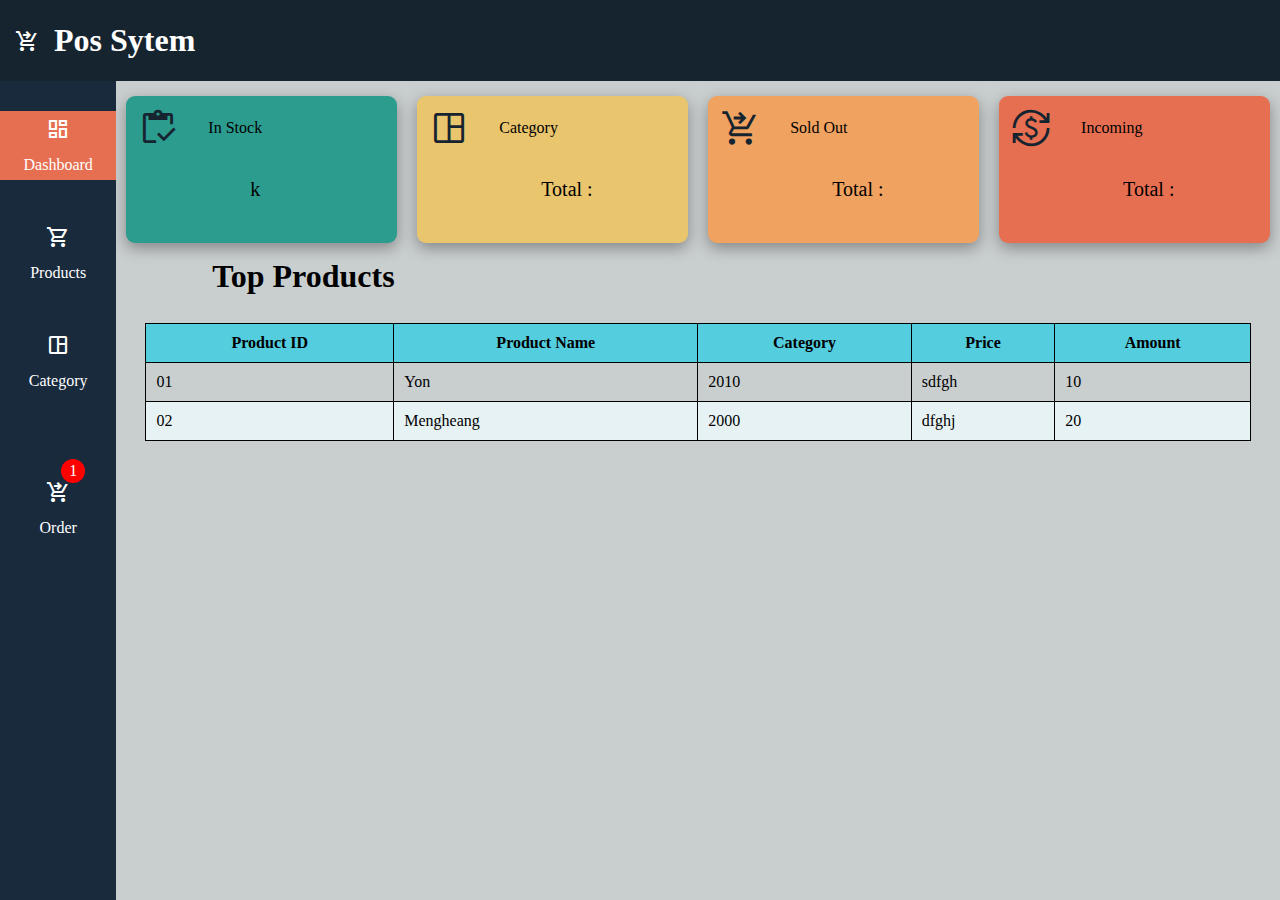
<file: index.html>
<!DOCTYPE html>
<html lang="en">

<head>
      <meta charset="UTF-8">
      <meta name="viewport" content="width=device-width, initial-scale=1.0">
      <title>Dashboard</title>
      <link rel="stylesheet" href="css/style.css">
      <script src="js/main.js" defer></script>
      <link rel="stylesheet"
            href="https://fonts.googleapis.com/css2?family=Material+Symbols+Outlined:opsz,wght,FILL,GRAD@20..48,100..700,0..1,-50..200" />
</head>

<body>
      <main>
            <i class="material-symbols-outlined">shopping_cart_checkout</i>
            <h1>Pos Sytem</h1>
      </main>
      <section>
            <div class="menus">
                  <a href="#">
                        <div class="menu active">
                              <i class="material-symbols-outlined">dashboard</i>
                              <p>Dashboard</p>
                        </div>
                  </a>
                  <a href="pages/products.html">
                        <div class="menu">
                              <i class="material-symbols-outlined">shopping_cart</i>
                              <p>Products</p>
                        </div>
                  </a>
                  <a href="pages/category.html">
                        <div class="menu">
                              <i class="material-symbols-outlined">space_dashboard</i>
                              <p>Category</p>
                        </div>
                  </a>
                  <a href="pages/order.html">
                        <div class="menu">
                              <p id="order">1</p>
                              <i class="material-symbols-outlined">shopping_cart_checkout</i>
                              <p>Order</p>
                        </div>
                  </a>
            </div>
            <div class="container">
                  <div class="container-top">
                        <div class="box boxone">
                              <div class="box-top">
                                    <i class="material-symbols-outlined">inventory</i>
                                    <p>In Stock</p>
                              </div>
                              <div class="box-buttom">
                                    <p id="in-stock">k</p>
                              </div>
                        </div>
                        <div class="box boxtwo">
                              <div class="box-top">
                                    <i class="material-symbols-outlined">space_dashboard</i>
                                    <p>Category</p>
                              </div>
                              <div class="box-buttom">
                                    <p id="nb-category">Total : </p>
                              </div>
                        </div>
                        <div class="box boxthree">
                              <div class="box-top">
                                    <i class="material-symbols-outlined">shopping_cart_checkout</i>
                                    <p>Sold Out</p>
                              </div>
                              <div class="box-buttom">
                                    <p id="nb-sold-out">Total : </p>
                              </div>
                        </div>
                        <div class="box boxfour">
                              <div class="box-top">
                                    <i class="material-symbols-outlined">Currency_exchange
                                    </i>
                                    <p>Incoming</p>
                              </div>
                              <div class="box-buttom">
                                    <p id="incoming">Total : </p>
                              </div>
                        </div>
                  </div>
                  <div class="container-center">
                        <h1>Top Products</h1>
                        <br>
                  </div>
                  <div class="right-box">
                              <table>
                                    <thead>
                                          <tr>
                                                <th>Product ID</th>
                                                <th>Product Name</th>
                                                <th>Category</th>
                                                <th>Price</th>
                                                <th>Amount</th>
                                          </tr>
                                    </thead>
                                    <tbody>
                                          <tr>
                                                <td>01</td>
                                                <td>Yon</td>
                                                <td>2010</td>
                                                <td>sdfgh</td>
                                                <td>10</td>
                                          </tr>
                                          <tr>
                                                <td>02</td>
                                                <td>Mengheang</td>
                                                <td>2000</td>
                                                <td>dfghj</td>
                                                <td>20</td>
                                          </tr>
                                    </tbody>
                              </table>
                        </div>
                  </div>
      </section>
</body>

</html>
</file>
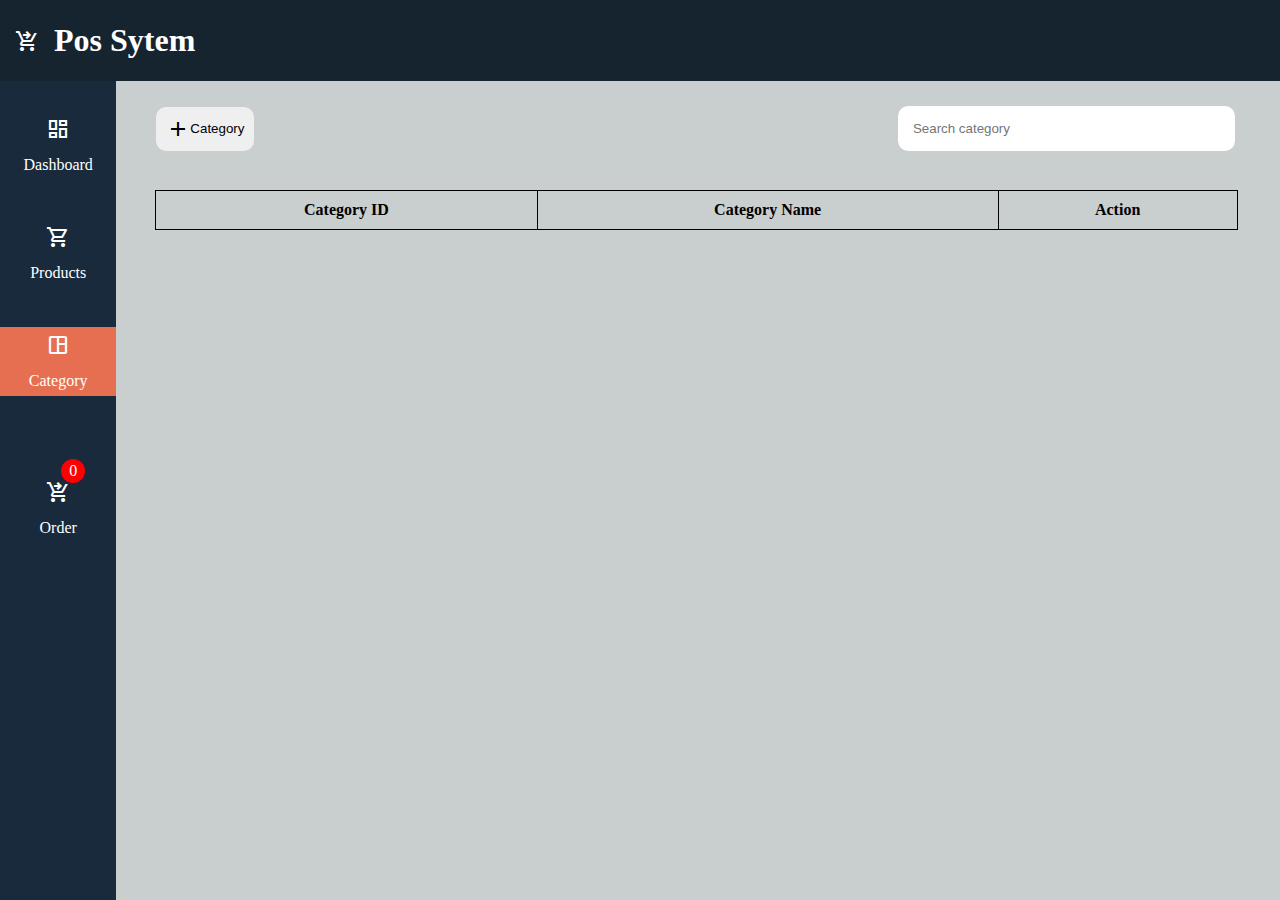
<file: pages/category.html>
<!DOCTYPE html>
<html lang="en">

<head>
      <meta charset="UTF-8">
      <meta name="viewport" content="width=device-width, initial-scale=1.0">
      <title>Dashboard</title>
      <link rel="stylesheet" href="../../css/category.css">
      <script src="../js/category.js" defer></script>
      <link rel="stylesheet"
            href="https://fonts.googleapis.com/css2?family=Material+Symbols+Outlined:opsz,wght,FILL,GRAD@20..48,100..700,0..1,-50..200" />
</head>

<body>
      <main>
            <i class="material-symbols-outlined">shopping_cart_checkout</i>
            <h1>Pos Sytem</h1>
      </main>
      <section>
            <div class="menus">
                  <a href="../index.html">
                        <div class="menu">
                              <i class="material-symbols-outlined">dashboard</i>
                              <p>Dashboard</p>
                        </div>
                  </a>
                  <a href="products.html">
                        <div class="menu">
                              <i class="material-symbols-outlined">shopping_cart</i>
                              <p>Products</p>
                        </div>
                  </a>
                  <a href="#">
                        <div class="menu active">
                              <i class="material-symbols-outlined">space_dashboard</i>
                              <p>Category</p>
                        </div>
                  </a>
                  <a href="order.html">
                        <div class="menu">
                              <p id="order">1</p>
                              <i class="material-symbols-outlined">shopping_cart_checkout</i>
                              <p>Order</p>
                        </div>
                  </a>
            </div>
            <div class="container">
                  <div class="header">
                        <div class="add_btn">
                              <button id="show-form"><i class="material-symbols-outlined">add</i>Category</button>
                        </div>
                        <input type="search" id="searchCategory" placeholder="Search category">

                  </div>
                  <table>
                        <thead>
                              <tr>
                                    <th>Category ID</th>
                                    <th>Category Name</th>
                                    <th>Action</th>
                              </tr>
                        </thead>
                        <tbody>
                              <!-- <tr>
                                    <td>001</td>
                                    <td>iphone</td>
                                    <td class="action">
                                          <i class="material-symbols-outlined delete"
                                              "> delete</i>
                                          <i class="material-symbols-outlined edit">edit</i>
                                    </td>
                              </tr> -->
                        </tbody>
                  </table>
                  <!-- <addform > -->
                  <div class="form">
                        <div id="form">
                              <input type="text" id="name" placeholder="Category id">
                              <input type="text" id="descript" placeholder="Name category">
                              <button class="btn-create" onclick="onCreate()">create</button>
                              <button class="bnt-cancel">Cancel</button>
                        </div>
                  </div>
            </div>
      </section>
</body>

</html>
</file>
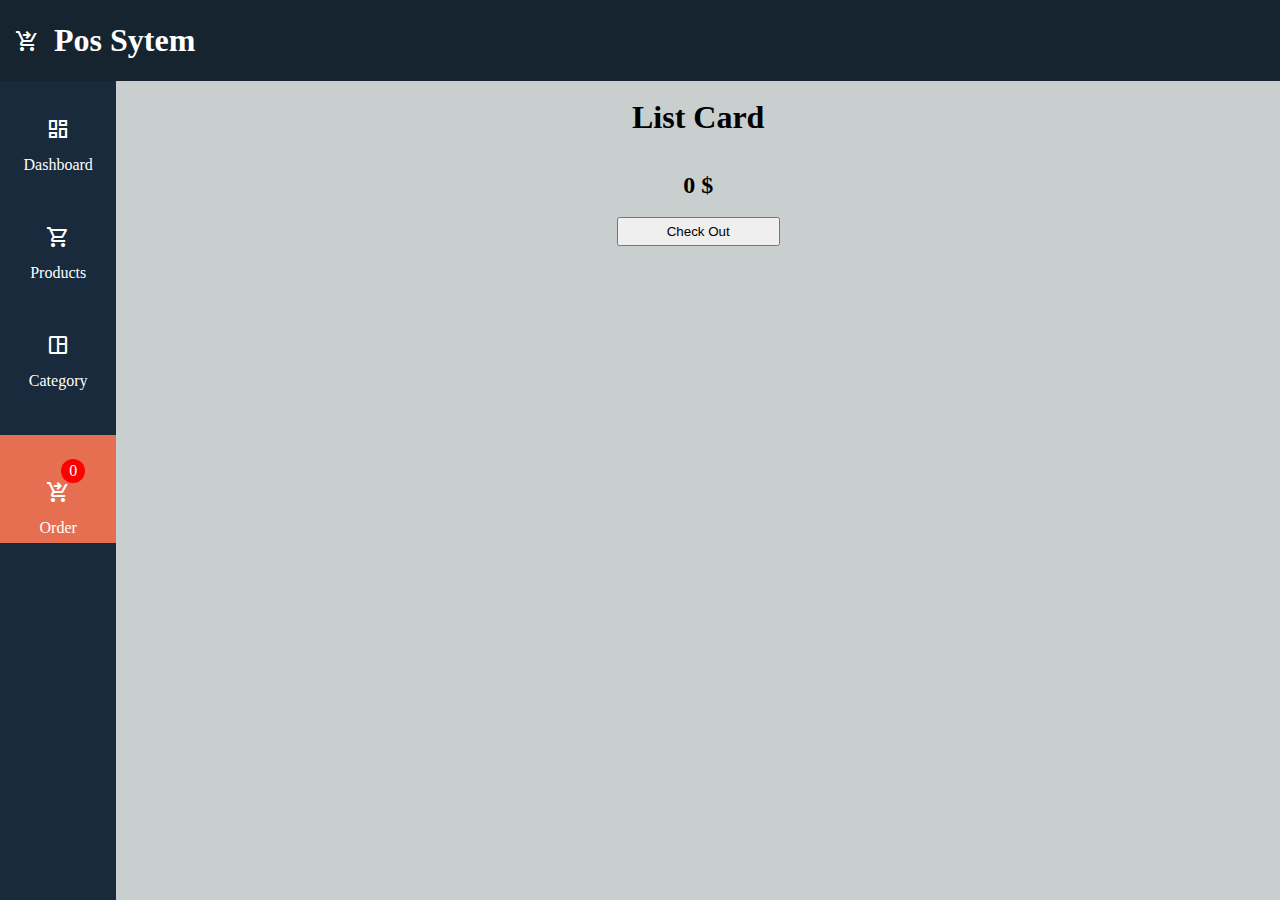
<file: pages/order.html>
<!DOCTYPE html>
<html lang="en">

<head>
      <meta charset="UTF-8">
      <meta name="viewport" content="width=device-width, initial-scale=1.0">
      <title>Order</title>
      <link rel="stylesheet" href="../../css/order.css">
      <script src="../js/order.js" defer></script>
      <link rel="stylesheet"
            href="https://fonts.googleapis.com/css2?family=Material+Symbols+Outlined:opsz,wght,FILL,GRAD@20..48,100..700,0..1,-50..200" />
</head>

<body>
      <main>
            <i class="material-symbols-outlined">shopping_cart_checkout</i>
            <h1>Pos Sytem</h1>
      </main>
      <section>
            <div class="menus">
                  <a href="../index.html">
                        <div class="menu">
                              <i class="material-symbols-outlined">dashboard</i>
                              <p>Dashboard</p>
                        </div>
                  </a>
                  <a href="products.html">
                        <div class="menu">
                              <i class="material-symbols-outlined">shopping_cart</i>
                              <p>Products</p>
                        </div>
                  </a>
                  <a href="category.html">
                        <div class="menu">
                              <i class="material-symbols-outlined">space_dashboard</i>
                              <p>Category</p>
                        </div>
                  </a>
                  <a href="#">
                        <div class="menu active">
                              <p id="order">1</p>
                              <i class="material-symbols-outlined">shopping_cart_checkout</i>
                              <p>Order</p>
                        </div>
                  </a>
            </div>
            <div class="container">
                  <br>
                  <h1>List Card</h1>
                  <br>
                  <div class="list-card">
                        <table id="tables">
                              <tr>
                                    <td>001</td>
                                    <td>ipad</td>
                                    <td><input type="number" min="1" value="1"></td>
                                    <td>$ 121</td>
                                    <td><i class="material-symbols-outlined">delete</i></td>
                              </tr>
                        </table>
                  </div>
                  <br>
                  <h2 id="total">Total : $ 00</h2>
                  <br>
                  <button id="check-out">Check Out</button>
            </div>
      </section>
      <!-- <div class="checkout">
            <img src="../images/iphone.jpg" alt="">
      </div> -->
</body>

</html>
</file>
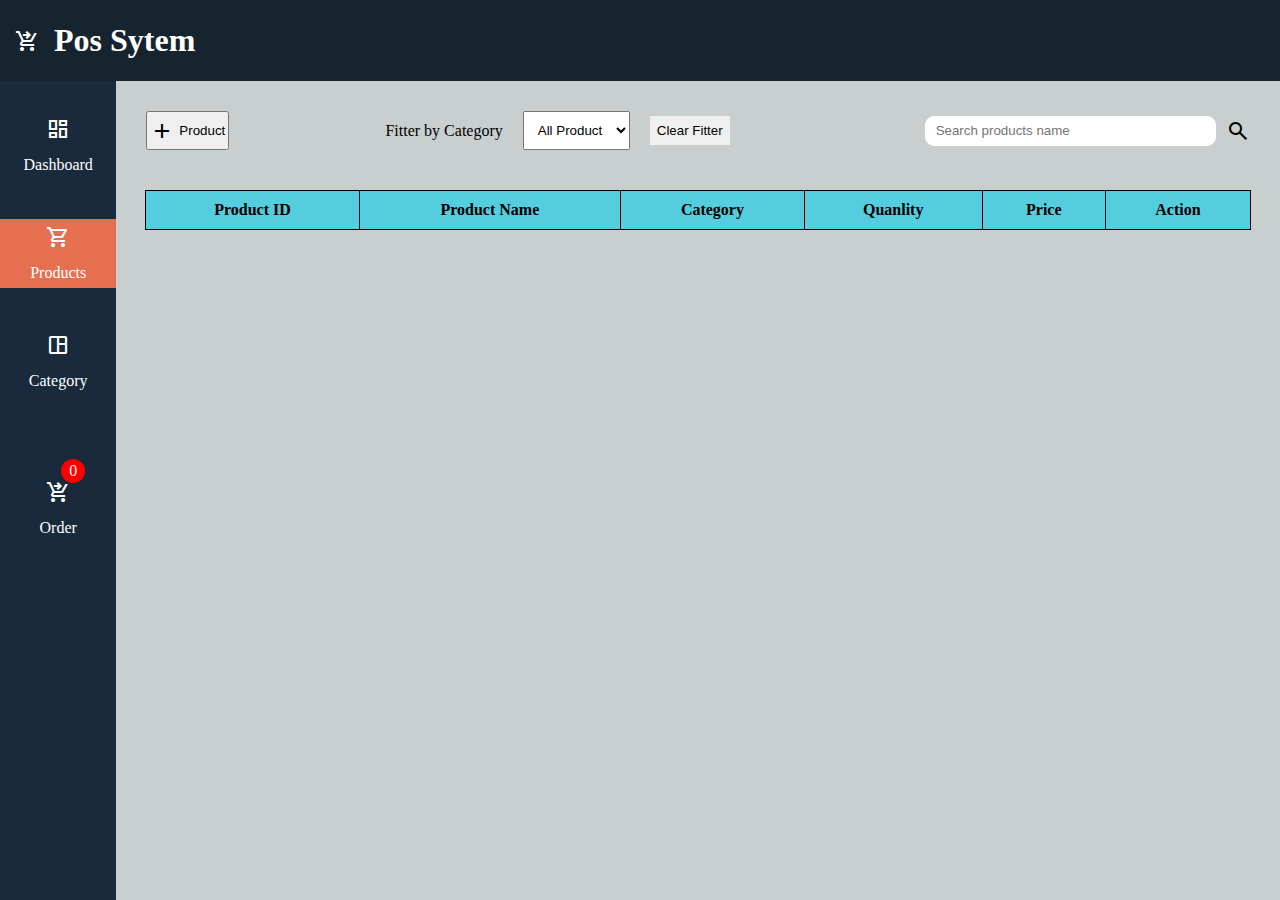
<file: pages/products.html>
<!DOCTYPE html>
<html lang="en">

<head>
      <meta charset="UTF-8">
      <meta name="viewport" content="width=device-width, initial-scale=1.0">
      <title>Dashboard</title>
      <link rel="stylesheet" href="../../css/product.css">
      <script src="../js/product.js" defer></script>
      <link rel="stylesheet"
            href="https://fonts.googleapis.com/css2?family=Material+Symbols+Outlined:opsz,wght,FILL,GRAD@20..48,100..700,0..1,-50..200" />
</head>

<body>
      <main>
            <i class="material-symbols-outlined">shopping_cart_checkout</i>
            <h1>Pos Sytem</h1>
      </main>
      <section>
            <div class="menus">
                  <a href="../index.html">
                        <div class="menu">
                              <i class="material-symbols-outlined">dashboard</i>
                              <p>Dashboard</p>
                        </div>
                  </a>
                  <a href="#">
                        <div class="menu active">
                              <i class="material-symbols-outlined">shopping_cart</i>
                              <p>Products</p>
                        </div>
                  </a>
                  <a href="category.html">
                        <div class="menu">
                              <i class="material-symbols-outlined">space_dashboard</i>
                              <p>Category</p>
                        </div>
                  </a>
                  <a href="order.html">
                        <div class="menu">
                              <p id="order">1</p>
                              <i class="material-symbols-outlined">shopping_cart_checkout</i>
                              <p>Order</p>
                        </div>
                  </a>
            </div>
            <div class="container">
                  <div class="container-top">
                        <button id="add-new-product">
                              <i class="material-symbols-outlined">add</i>
                              <p>Product</p>
                        </button>
                        <div class="fitter">
                              <p>Fitter by Category</p>
                              <select class="inputbox" name="item_type" required>
                                    <!-- <option value="">--Select a Card Type--</option>
                                    <option value="SmartPhone">SmartPhone</option>
                                    <option value="Labtop">Labtop</option>
                                    <option value="Car">Car</option> -->
                              </select>
                              <button id="clear-fitter">Clear Fitter</button>

                        </div>
                        <div class="bar-search">
                              <input type="search" id="search" placeholder="Search products name">
                              <i class="material-symbols-outlined">search</i>
                        </div>
                  </div>
                  <div class="box-add">
                        <h1>Add New Product</h1>
                        <div class="form-new-product">
                              <div class="form-detail">
                                    <input type="text" id="name-product" name="name-product"
                                          placeholder="Name Of Product" required="">
                                    <input type="number" id="quality" name="quality" placeholder="Quanlity" required=""
                                          min="0">
                                    <input type="number" id="price" name="price" placeholder="Price Of Product"
                                          required="" min="0">
                                    <select class="type-category" name="type-category" required>
                                          <!-- <option value="">--Select a Card Type--</option>
                                          <option value="SmartPhone">SmartPhone</option>
                                          <option value="Labtop">Labtop</option>
                                          <option value="Car">Car</option> -->
                                    </select>
                              </div>
                              <div class="form-btn">
                                    <div class="btn-add">
                                          <button id="cancel">CANCEL</button>
                                          <button id="submit">ADD</button>
                                    </div>
                              </div>

                        </div>
                  </div>
                  <div class="contaner-buttom">
                        <table>
                              <thead>
                                    <tr>
                                          <th>Product ID</th>
                                          <th>Product Name</th>
                                          <th>Category</th>
                                          <th>Quanlity</th>
                                          <th>Price</th>
                                          <th>Action</th>
                                    </tr>
                              </thead>
                              <tbody>
                                    <tr>
                                          <td>01</td>
                                          <td>Yon</td>
                                          <td>2010</td>
                                          <td>sdfgh</td>
                                          <td>10</td>
                                          <td class="action">
                                                <i class="material-symbols-outlined">visibility</i>
                                                <i class="material-symbols-outlined">add_shopping_cart</i>
                                                <i class="material-symbols-outlined">edit</i>
                                                <i class="material-symbols-outlined delete">delete</i>
                                          </td>
                                    </tr>

                              </tbody>
                        </table>
                  </div>
                  <div class="detail">
                        <i class="material-symbols-outlined">cancel</i>
                        <div id="detail-docu">
                              <h1>Product Detail</h1>
                              <p id="dName">Name : banana</p>
                              <p id="dCategory">Category : fruit</p>
                              <p id="dquanlity">Quanlity : 10</p>
                              <p id="dqStock">Quanlity in stock : 5</p>
                              <h3>history of sold out</h3>
                              <div class="solds">
                                    <div class="sold-out">
                                          <p>No : 1</p>
                                          <p>Date : 16/12/2023</p>
                                          <p>Total : $ 6</p>
                                          <p>Total Price : $ 12</p>
                                    </div>
                                    <div class="sold-out">
                                          <p>No : 1</p>
                                          <p>Date : 16/12/2023</p>
                                          <p>Total : $ 6</p>
                                          <p>Total Price : $ 12</p>
                                    </div>
                              </div>

                        </div>
                  </div>

            </div>
      </section>
</body>

</html>
</file>
<file: css/style.css>
* {
      margin: 0;
      padding: 0;
      box-sizing: border-box;
}

main{
      display: flex;
      align-items: center;
      gap: 15px;
      padding-left: 15px;
      background-color: #16242F;
      color: white;
      height: 9vh;
      position: sticky;
      top: 0;
}
/* k */

section{
      display: flex;
      flex-direction: row;
}
.menus{
      height:91vh;
      background-color: #192A3C;
      flex: 0.3;
      display: flex;
      flex-direction: column;
      gap: 39px;
      padding: 30px 0;
      position: sticky;
      top: 9vh;
}

a{
      text-decoration: none;
      color: white;
}
.menu{
      display: flex;
      flex-direction: column;
      align-items: center;
      gap: 15px;
      padding: 6px;
      cursor: pointer;
}

.menu:hover{
      background-color: black;
}

#order{
      width: 24px;
      height: 24px;
      background-color: red;
      position: relative;
      top: 18px;
      left: 15px;
      color: white;
      padding: 3px;
      border-radius:59%;
      text-align: center;
}

.active{
      background-color: #E76F51;
}

.container{
      flex: 3;
      background-color: #c9cecf;
}

.container-top{
      display: flex;
}
.box{
      background-color: #0a0877;
      width: 30%;
      margin: 15px 10px;
      padding: 12px;
      border-radius: 9px;
      box-shadow: rgba(0, 0, 0, 0.35) 0px 5px 15px;
}
.box-top{
      display: flex;
      align-items: center;
      gap: 30px;
      padding-bottom: 30px;
}
.box-top .material-symbols-outlined{
      color:  #16242F;
      font-size: 40px;
}
.box-buttom p{
      padding-left: 7rem;
      padding-bottom: 30px;
      font-size: 20px;
}
.boxone{
      background-color: #2C9C8F;
}
.boxtwo{
      background-color: #E9C56D;
}
.boxthree{
      background-color: #F0A261;
}
.boxfour{
      background-color: #E76F51;
}

.container-center{
      margin: 0 6rem;
}

.td{
      width: 70%;
}

.product-card,.td{
      display: flex;
      justify-content: space-between;
      padding-left: 10px;
      margin: auto;
}
.product-card{
      border-radius: 9px;
      background-color: #2b90ed;
      width: 70%;
      padding: 10px;
      margin-bottom: 9px;
      align-items: center;
}
.product-card img{
      width: 55px;
      height: 55px;
}
/*  */

table {
      width: 95%;
      margin: auto;
      border-collapse: collapse;
      margin-top: 10px;
  }
  thead {
      background: #54cddf;
  }
  tr,td,th {
      border: 1px solid;
      padding: 10px;
  }
  tr:nth-child(even) {
      background: #e7f2f4;
  }
</file>
<file: css/category.css>
* {
      margin: 0;
      padding: 0;
      box-sizing: border-box;
}
main{
      display: flex;
      align-items: center;
      gap: 15px;
      padding-left: 15px;
      background-color:  #16242F;
      color: white;
      height: 9vh;
      position: sticky;
      top: 0;
}
/* k */

section{
      display: flex;
}
.menus{
      height:91vh;
      background-color: #192A3C;
      flex: 0.3;
      display: flex;
      flex-direction: column;
      gap: 39px;
      padding: 30px 0;
      position: sticky;
      top: 9vh;
}

a{
      text-decoration: none;
      color: white;
}
.menu{
      display: flex;
      flex-direction: column;
      align-items: center;
      gap: 15px;
      padding: 6px;
      cursor: pointer;
}

.menu:hover{
      background-color: black;
}

.active{
      background-color: #E76F51;
}
#order{
      position: relative;
      top: 18px;
      left: 15px;
      color: white;
      width: 24px;
      height: 24px;
      background-color: red;
      padding: 3px;
      border-radius:59%;
      text-align: center;
}
.container{
      flex: 3;
      background-color: #c9cecf;
}

/* btn*/
.header {
      display: flex;
      margin-top: 25px;
      padding-left: 40px;
      flex-direction: row;
      justify-content: space-between;
}

input {
      width: 30%;
      margin-right: 45px;
      border-radius: 10px;
      border: none;
      padding: 15px;
}



/* ......////teable */
table {
      width: 93%;
      margin: 39px;
      border: 1px solid black;
      border-collapse: collapse;
}

th,
td {
      border: 1px solid;
      padding: 10px;
}

tr,
td {
      text-align: center;
}

.action {
      display: flex;
      justify-content: space-between;
      border: none;
      border-bottom:1px solid black ;
}
.action .delete{
      color: rgba(255, 0, 0, 0.603);
}
.action .edit{
      color: rgba(0, 128, 0, 0.76);
}
.action .delete:hover{
      color: red;
}
.action i{
      cursor: pointer;
}

/* .....form update... */
.form{
      width: 100%;
      height: 100%;
      background-color: rgba(0, 0, 0, 0.637);
      display: flex;
      align-items: center;
      justify-content: center;
      position: absolute;
      top: 0;
      left: 0;
}
#form {
      display: flex;
      width: 50%;
      height: 60vh;
      background:#bfb2a1a5; 
      background: #108fde; 
      border-radius: 20px;
      margin: 30px 300px;
      flex-direction: column;
      justify-content: center;
      gap: 20px;
}
input[type="text"]{
      width: 70%;
      height: 30px;
      margin-left: 90px;
      border-radius: 6px;
      padding: 20px;
      border: none;
}

.btn-create,
.bnt-cancel{
      width: 25%;
      padding: 10px;
      margin-left: 230px;
      display: flex;
      justify-content: center;
      border: none;
      border-radius: 6px;
} 
.btn-create:hover,.bnt-cancel:hover, button:hover{
      box-shadow: 0 0 0 2px #fff, 0 0 0 5px #f26749;
      transition: .4s;
}

.add_btn {
      display: flex;
      align-items: center;
}

button {
      display: flex;
      align-items: center;
      padding: 10px;
      border: none;
      border-radius: 10px;
}
</file>
<file: css/order.css>
* {
      margin: 0;
      padding: 0;
      box-sizing: border-box;
}
main {
      display: flex;
      align-items: center;
      gap: 15px;
      padding-left: 15px;
      background-color:  #16242F;
      color: white;
      height: 9vh;
      position: sticky;
      top: 0;
}

/* k */

section {
      display: flex;
}

.menus {
      height: 91vh;
      background-color: #192A3C;
      flex: 0.3;
      display: flex;
      flex-direction: column;
      gap: 39px;
      padding: 30px 0;
      position: sticky;
      top: 9vh;
}

a {
      text-decoration: none;
      color: white;
}

.menu {
      display: flex;
      flex-direction: column;
      align-items: center;
      gap: 15px;
      padding: 6px;
      cursor: pointer;
}

.menu:hover {
      background-color: black;
}

#order{
      position: relative;
      top: 18px;
      left: 15px;
      color: white;
      width: 24px;
      height: 24px;
      background-color: red;
      padding: 3px;
      border-radius:59%;
      text-align: center;
}
.active {
      background-color: #E76F51;
}

.container {
      flex: 3;
      /* width: 90%; */
      background-color: #c9cecf;
}

h1,
h2 {
      text-align: center;
}

table {
      border-collapse: collapse;
      width: 70%;
      margin: auto;
}

tr:nth-child(even) {
      background: #e7f2f4;
}

tr,
td {
      padding: 10px;
}

td {
      border: 1px solid black;
      text-align: center;
      padding: 8px 0;
}

td input {
      width: 6rem;
}

td i {
      cursor: pointer;
      color: red;
}

#check-out {
      padding: 5px 3rem;
      margin-left: 43%;
      cursor: pointer;
      margin-bottom: 3rem;
}
</file>
<file: css/product.css>
* {
      margin: 0;
      padding: 0;
      box-sizing: border-box;
}


main {
      display: flex;
      align-items: center;
      gap: 15px;
      padding-left: 15px;
      background-color:  #16242F;
      color: white;
      height: 9vh;
      position: sticky;
      top: 0;
}

/* k */

section {
      display: flex;
}

.menus {
      height: 91vh;
      background-color: #192A3C;
      flex: 0.3;
      display: flex;
      flex-direction: column;
      gap: 39px;
      padding: 30px 0;
      position: sticky;
      top: 9vh;
}

a {
      text-decoration: none;
      color: white;
}

.menu {
      display: flex;
      flex-direction: column;
      align-items: center;
      gap: 15px;
      padding: 6px;
      cursor: pointer;
}

.menu:hover {
      background-color: black;
}
#order{
      position: relative;
      top: 18px;
      left: 15px;
      color: white;
      width: 24px;
      height: 24px;
      background-color: red;
      padding: 3px;
      border-radius:59%;
      text-align: center;
}

.active {
      background-color: #E76F51;
}

/* kk */
.container {
      flex: 3;
      background-color: #c9cecf;
}

.container-top {
      display: flex;
      justify-content: space-between;
      margin: 30px;
}

#add-new-product {
      display: flex;
      align-items: center;
      gap: 5px;
      padding: 2px;
      cursor: pointer;
}

.fitter {
      display: flex;
      align-items: center;
      align-items: center;
      gap: 20px;
}

.inputbox {
      padding: 10px;
}

.bar-search {
      width: 33%;
      display: flex;
      align-items: center;
      gap: 10px;
      justify-content: flex-end;
}

.bar-search .material-symbols-outlined {
      cursor: pointer;
}

#search {
      width: 80%;
      height: 30px;
      /* padding: 0 0 0 20px; */
      padding: 10px;
      border-radius: 9px;
      outline: none;
      border: 1px solid white;
}

#clear-fitter {
      padding: 7px;
      border: none;

}

/*  */

.box-add {
      height: 87vh;
      margin: auto;
      margin: 10px;
      /* background-color: #302b63; */
      border-radius: 9px;
      box-shadow: rgba(0, 0, 0, 0.56) 0px 22px 70px 4px;
}

.box-add h1 {
      text-align: center;
      padding-top: 30px;
      padding-bottom: 30px;
      font-weight: 30px;
}

.form-new-product {
      width: 100%;
      margin: auto;
      display: flex;
      flex-direction: column;
      align-items: center;
      gap: 21px;
}

.form-detail{
      width: 100%;
      margin: auto;
      display: flex;
      flex-direction: column;
      align-items: center;
      gap: 21px;
}
.form-detail select {
      width: 60%;
      display: flex;
      padding: 10px;
      border: none;
      outline: none;
      border-radius: 5px;
}

.form-detail input {
      width: 60%;
      padding: 10px;
      border: none;
      outline: none;
}
.form-btn{
      display: flex;
      flex-direction: row;
      align-items: center;
      margin-top: 20px;

}

.btn-add {
      display: flex;
      flex-direction: row;
      align-items: center;
      margin-top: 20px;
}

#submit {
      margin-bottom: 30px;
      width: 60%;
      padding: 10px;
      margin-left: 37rem;
}

#cancel {
      width: 60%;
      padding: 10px;
      margin-bottom: 30px;
}

.btn-add button:hover {
      cursor: pointer;
      box-shadow: 0 0 0 2px #fff, 0 0 0 5px #f26749;
      transition: .4s;
      border-radius: 6px;
}

/*  */
table {
      width: 95%;
      margin: auto;
      border-collapse: collapse;
      margin-top: 10px;
}

thead {
      background: #54cddf;
}

tr,
td,
th {
      border: 1px solid;
      padding: 10px;
}

tr:nth-child(even) {
      background: #e7f2f4;
}

.action {
      display: flex;
      justify-content: space-between;
      align-items: center;
      border: none;
}
.delete{
      color: red;
}

.action .material-symbols-outlined:hover {
      color: green;
      cursor: pointer;
}

/* detail document */
.detail {
      width: 100%;
      height: 100%;
      background-color: rgba(0, 0, 0, 0.432);
      display: flex;
      align-items: center;
      justify-content: center;
      display: none;
      position: absolute;
      top: 0;
      left: 0;
}

.detail i {
      position: relative;
      color: red;
      top: -25vh;
      left: 65vh;
      cursor: pointer;
}

#detail-docu {
      width: 30%;
      background-color: black;
      display: flex;
      flex-direction: column;
      gap: 5px;
      padding: 0 0 10px 15px;
      color: white;

}

#detail-docu h1,
h3 {
      text-align: center;
      padding-top: 10px;
}

.solds {
      padding-right: 15px;
      display: flex;
      flex-direction: column;
      gap: 3px;
      color: black;
}

.sold-out {
      background-color: white;
      padding: 5px;
}
</file>
